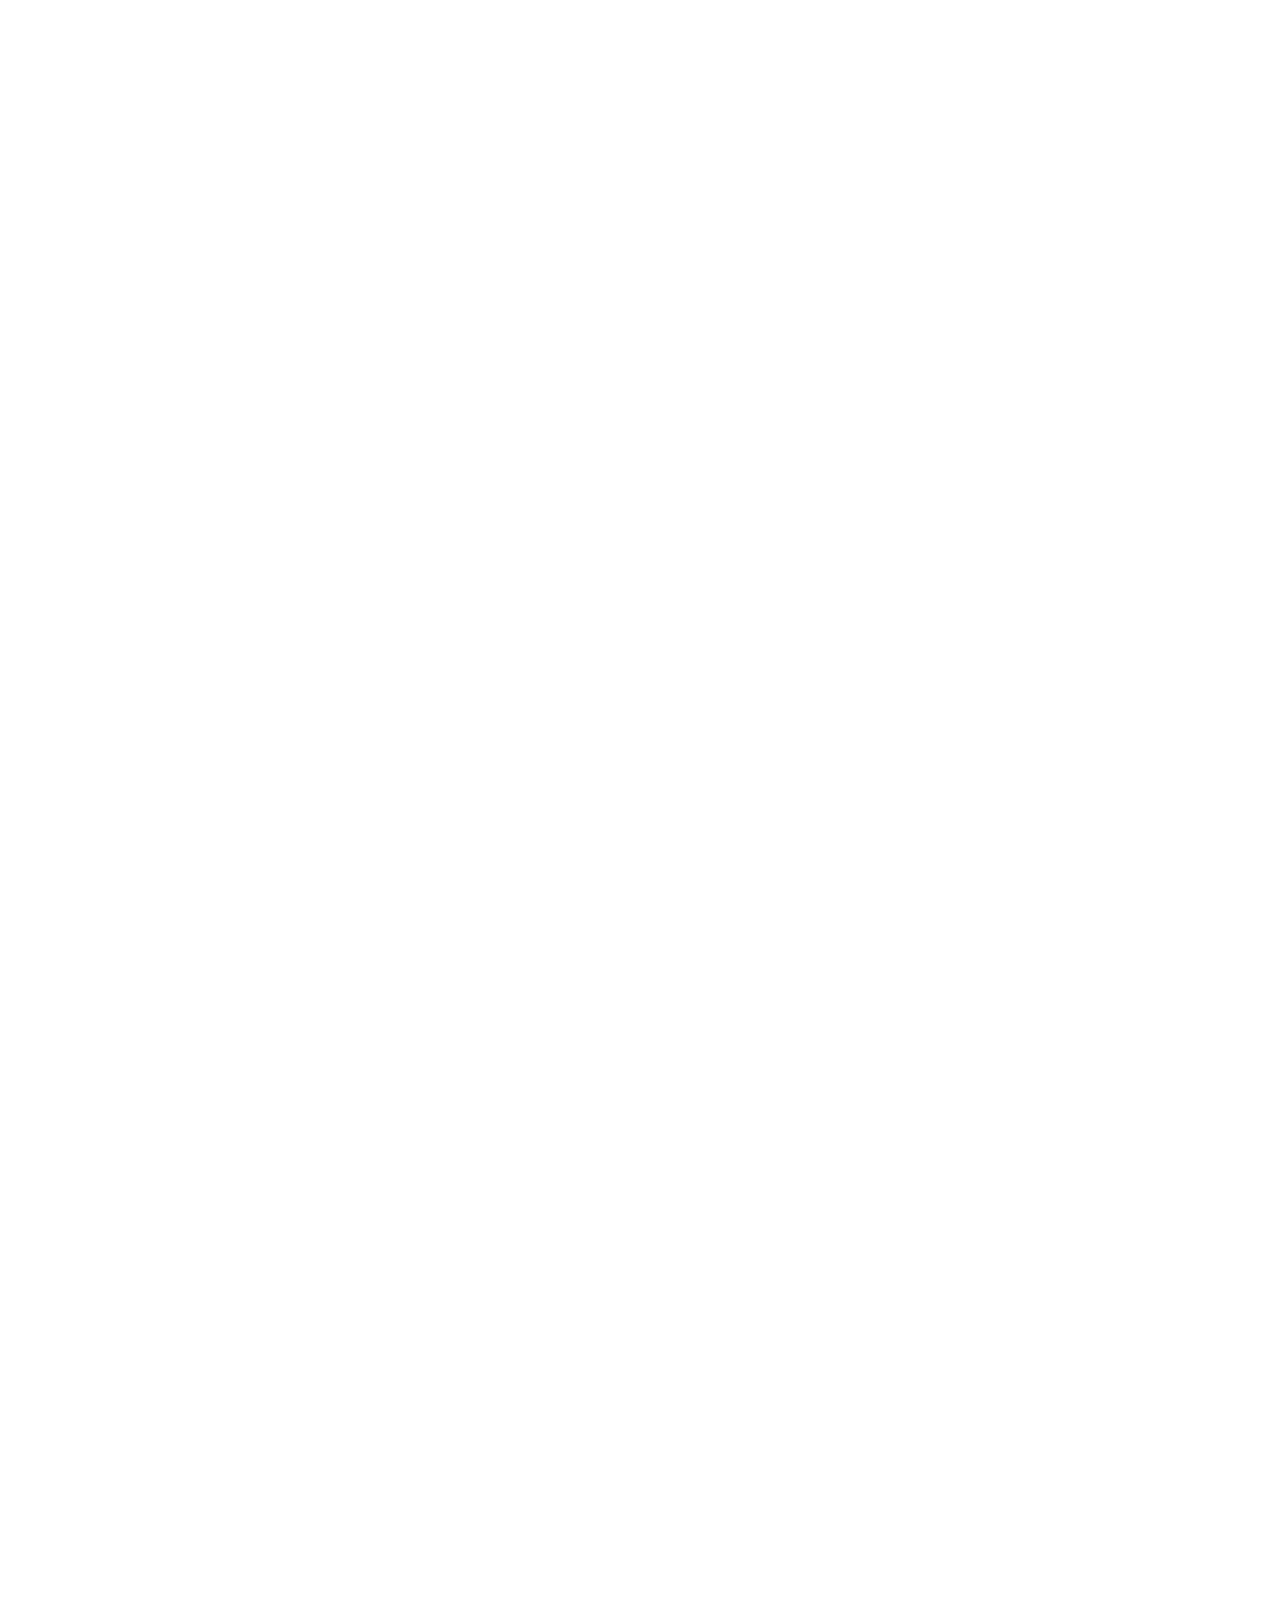
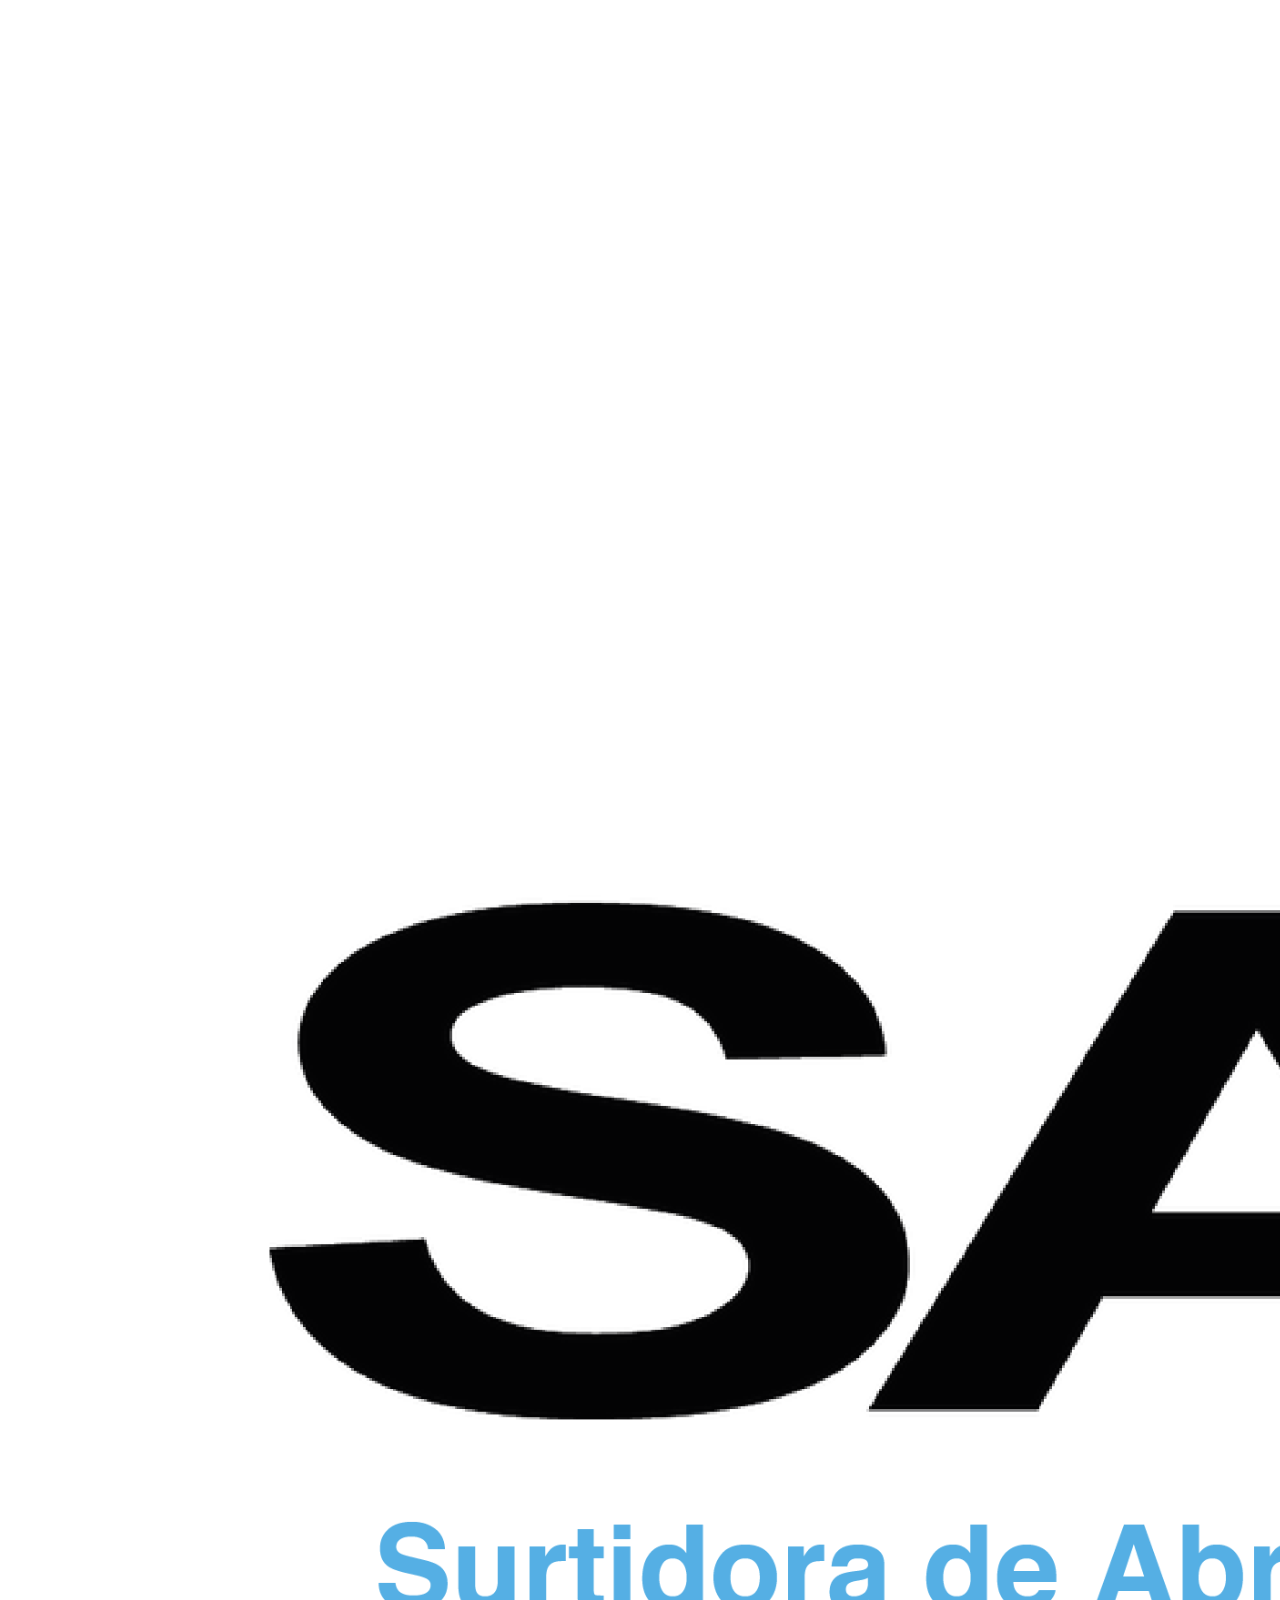
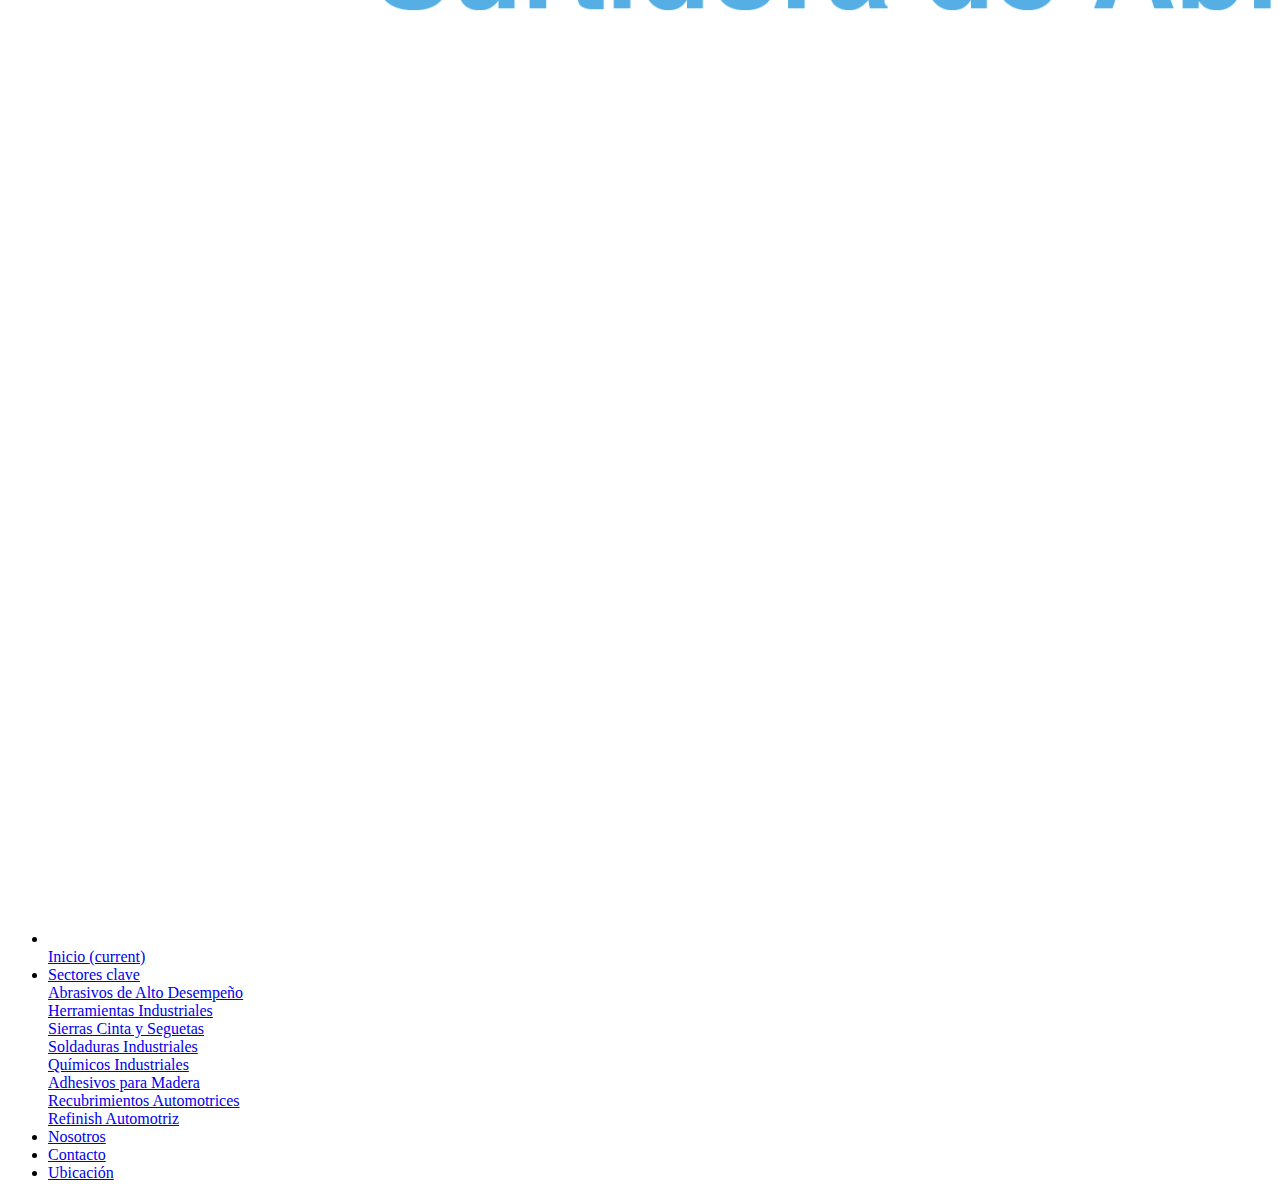
<file: sapisa.html>
<!DOCTYPE html>
<html lang="en">
<head>
  <meta charset="UTF-8">
  <meta name="viewport" content="width=device-width, initial-scale=1.0">
  <title>Sapisa</title>
</head>
<body>
  <header>
    <section>
      <img
      class="logo-sapisa-mesa-de"
      src="./img/logo-sapisa-mesa-de-trabajo-1-1.png"
    />
    </section>
    <section>
      <div class="group">
        <div class="overlap-group-2">
          <div class="rectangle-2"></div>
          <div class="navbar">
            <!-- <div class="frame-wrapper">
              <div class="frame">
                <img class="icon-line-home-alt" src="img/home-alt.svg" />
                <div class="text-wrapper-4">Inicio</div>
              </div>
            </div>
            <div class="text-wrapper-5">Sectores clave</div>
            <div class="text-wrapper-5">Nosotros</div>
            <div class="text-wrapper-5">Contacto</div>
            <div class="text-wrapper-5">Ubicación</div> -->
            <nav class="navbar navbar-expand-lg navbar-light">
              <div class="collapse navbar-collapse" id="navbarNavDropdown">
                <ul class="navbar-nav">
                  <li class="nav-item active">
                    <div class="frame-wrapper">
                      <div class="frame">
                        <img
                          class="icon-line-home-alt"
                          src="./img/home-alt.svg"
                        />
                        <div class="text-wrapper-4">
                          <a class="nav-link" href="#"
                            >Inicio
                            <span class="sr-only">(current)</span></a
                          >
                        </div>
                      </div>
                    </div>
                  </li>
                  <li class="nav-item dropdown">
                    <a
                      class="nav-link dropdown-toggle"
                      href="#"
                      id="navbarDropdownMenuLink"
                      data-toggle="dropdown"
                      aria-haspopup="true"
                      aria-expanded="false"
                    >
                      Sectores clave
                    </a>
                    <div
                      class="dropdown-menu"
                      aria-labelledby="navbarDropdownMenuLink"
                    >
                      <div class="text-wrapper-5">
                        <a class="dropdown-item" href="#"
                          >Abrasivos de Alto Desempeño</a
                        >
                      </div>
                      <div class="text-wrapper-5">
                        <a class="dropdown-item" href="#"
                          >Herramientas Industriales</a
                        >
                      </div>
                      <div class="text-wrapper-5">
                        <a class="dropdown-item" href="#"
                          >Sierras Cinta y Seguetas</a
                        >
                      </div>
                      <div class="text-wrapper-5">
                        <a class="dropdown-item" href="#"
                          >Soldaduras Industriales</a
                        >
                      </div>
                      <div class="text-wrapper-5">
                        <a class="dropdown-item" href="#"
                          >Químicos Industriales</a
                        >
                      </div>
                      <div class="text-wrapper-5">
                        <a class="dropdown-item" href="#"
                          >Adhesivos para Madera</a
                        >
                      </div>
                      <div class="text-wrapper-5">
                        <a class="dropdown-item" href="#"
                          >Recubrimientos Automotrices</a
                        >
                      </div>
                      <div class="text-wrapper-5">
                        <a class="dropdown-item" href="#"
                          >Refinish Automotriz</a
                        >
                      </div>
                    </div>
                  </li>
                  <li class="nav-item">
                    <a class="nav-link" href="#">Nosotros</a>
                  </li>
                  <li class="nav-item">
                    <a class="nav-link" href="#">Contacto</a>
                  </li>
                  <li class="nav-item">
                    <a class="nav-link" href="#">Ubicación</a>
                  </li>
                </ul>
              </div>
            </nav>
          </div>
        </div>
      </div>
    </section>
  </header>
</body>
</html>
</file>
